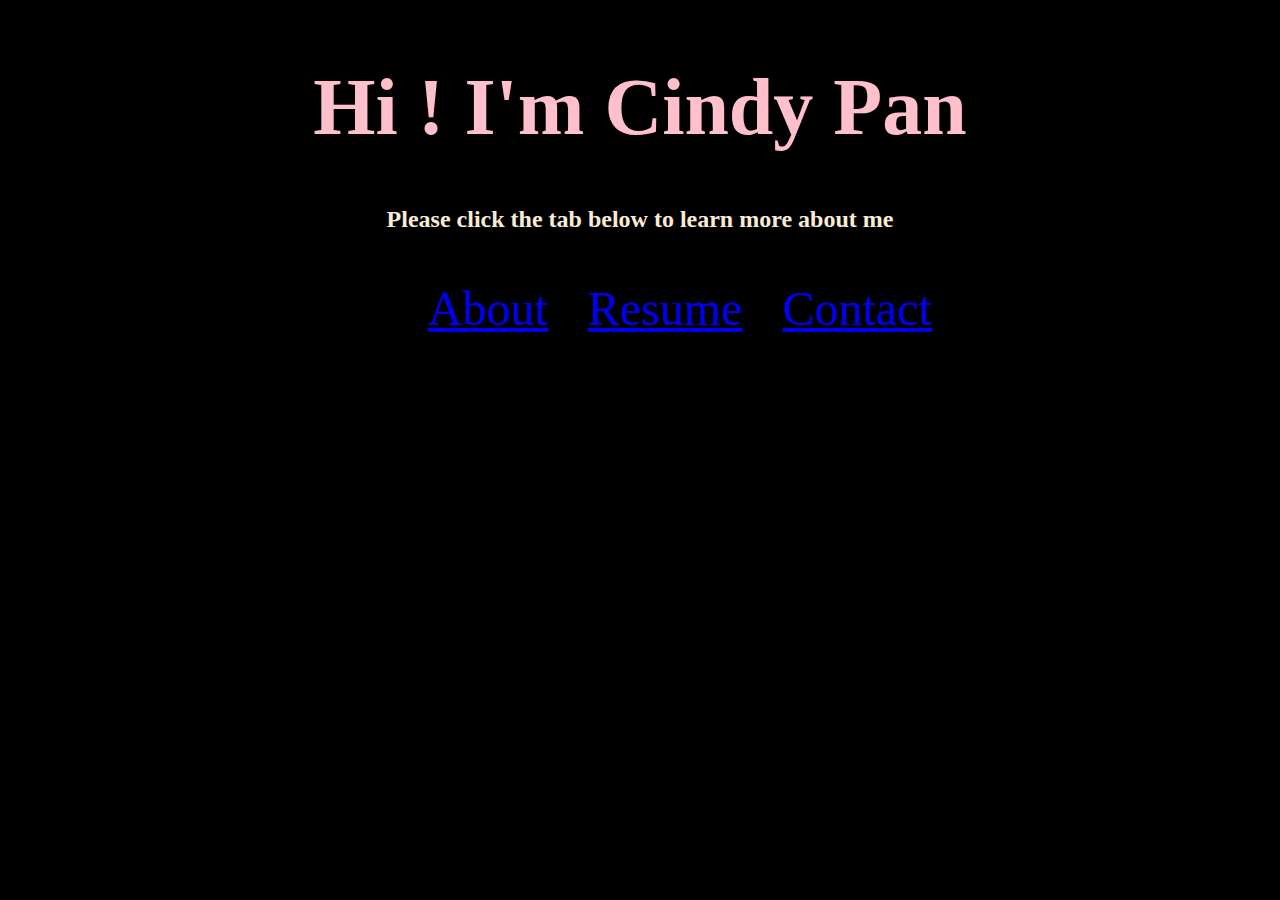
<file: index.html>
<!DOCTYPE html>
<html lang="en">
<head>
  <meta charset="UTF-8">
  <meta http-equiv="X-UA-Compatible" content="IE=edge">
  <meta name="viewport" content="width=device-width, initial-scale=1.0">
  <title>Document</title>
  <link rel="stylesheet" href="style.css">
</head>
<body>
<section class="section">
  <nav class="nav">
    <h1>Hi ! I'm Cindy Pan</h1>
    <h2>Please click the tab below to learn more about me</h2>
    <ul class="name">
      <ol class="ol about"><a href="about.html" target="_self">About</a></ol>
      <ol class="ol resume"><a href="resume.html" target="_blank">Resume</a></ol>
      <ol class="ol about"><a href="contact.html" target="_self">Contact</a></ol>
    </ul>
  </nav>
</section>
<section class="section2">


</section>
</body>
</html>
</file>
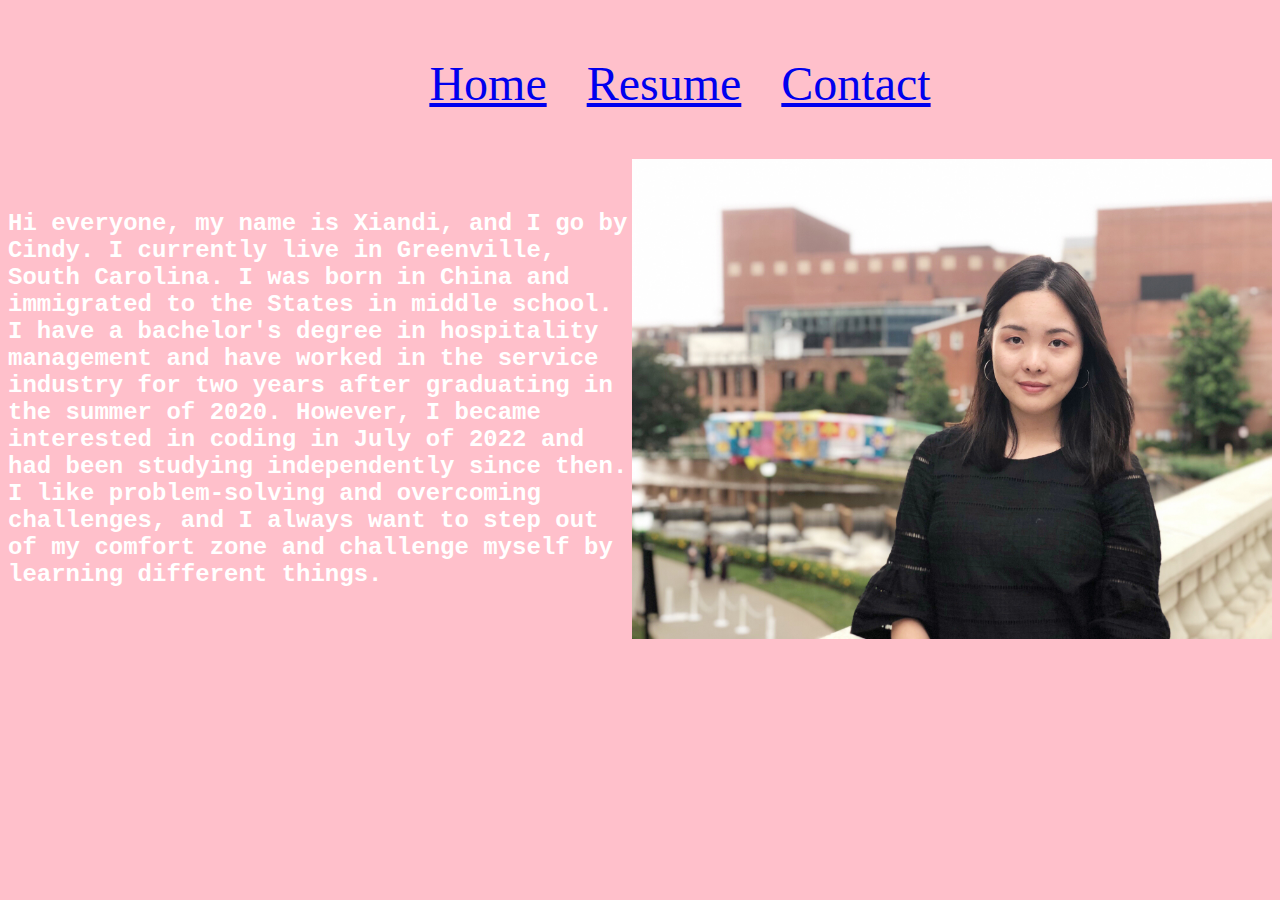
<file: about.html>
<!DOCTYPE html>
<html lang="en">
<head>
  <meta charset="UTF-8">
  <meta http-equiv="X-UA-Compatible" content="IE=edge">
  <meta name="viewport" content="width=device-width, initial-scale=1.0">
  <title>Document</title>
  <link rel="stylesheet" href="style.css">
</head>
<body class="body2">
<section class="section">
  <nav class="nav">
    <ul class="name">
      <ol class="ol about"><a href="index.html" target="_self">Home</a></ol>
      <ol class="ol resume"><a href="resume.html" target="_blank">Resume</a></ol>
      <ol class="ol about"><a href="contact.html" target="_self">Contact</a></ol>
    </ul>
  </nav>
</section>
<div>
  <div>
    <p class="intro">Hi everyone, my name is Xiandi, and I go by Cindy. I currently live in Greenville, South Carolina. I was born in China and immigrated to the States in middle school. I have a bachelor's degree in hospitality management and have worked in the service industry for two years after graduating in the summer of 2020. However, I became interested in coding in July of 2022 and had been studying independently since then. I like problem-solving and overcoming challenges, and I always want to step out of my comfort zone and challenge myself by learning different things. </p>
  </div>
  <div><img src="imgs/downtown.JPEG"></div>
</div>
</body>
</html>
</file>
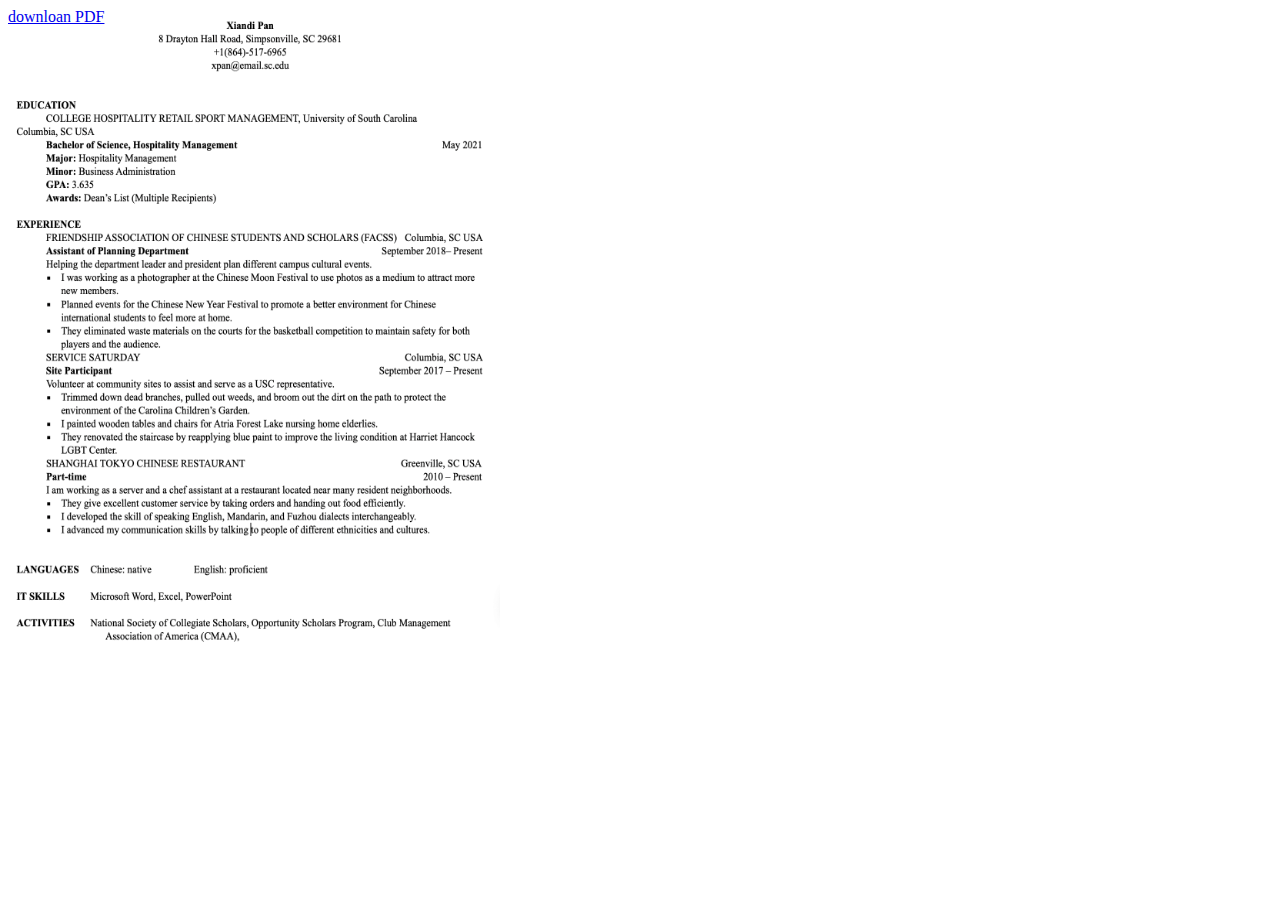
<file: resume.html>
<!DOCTYPE html>
<html lang="en">
<head>
  <meta charset="UTF-8">
  <meta http-equiv="X-UA-Compatible" content="IE=edge">
  <meta name="viewport" content="width=device-width, initial-scale=1.0">
  <title>resume</title>
<style>
  body{
    background-image:url("imgs/resume.png");
    background-size:500px 700px;
    background-repeat:no-repeat;
    width:300px;
    height:300px;color:pink;

  }
</style>
</head>
<body>
  <a href="imgs/Resume 301.pdf">downloan PDF</a>
</body>

</html>
</file>
<file: style.css>
body{
    background-color: black;

}
.body2{
    background-color: pink;

}
.body3{
    background-color:rgb(58, 139, 198);
}
section{

    overflow:auto;
    position: relative;


}
h1{
    color:pink;
    font-size:5rem;
    text-align: center;

}
h2{
    color:antiquewhite;
    text-align: center;
    font-family: 'Times New Roman', Times, serif;
}
.name{
    display:flex;
    justify-content:center;
    font-size: 3rem;
    color: black;
    text-decoration: none;

}
.ol{
display:flex;
justify-content: space-between;
}
.ol:hover{
    color:grey;
}
section div{
    text-align:center;
    float:left;
    width: 50%;
    height:50%;
    margin:10%;

}
.intro{
color:white;
font-family: 'Courier New', Courier, monospace;
font-size: 1.5rem;
font-weight:600;
margin: 1rem;
display:block;
margin-left: auto;
margin-right: auto;
}
img{
    width:40rem;
    height:30rem;
    display:block;
    margin-left: auto;
    margin-right: auto;
}
div{
    display:flex;
    justify-content: center;
    align-items: center;
}
.contact{
    margin: 1rem;
    margin-bottom:2rem;
}
.contactme{
    flex-direction: column;
    display:flex;
    justify-content: space-around;
    align-items: center;

}
</file>
